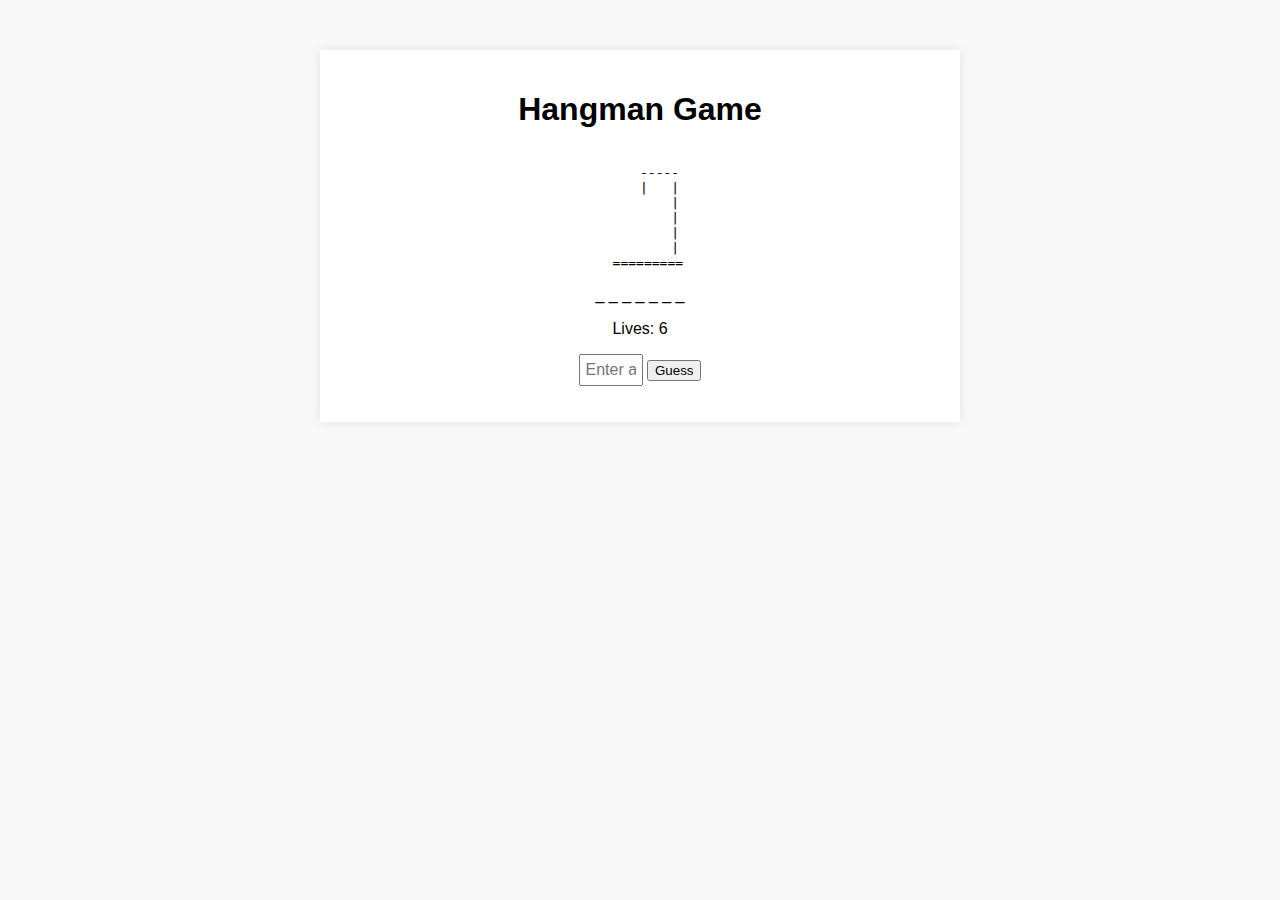
<file: index.html>
<!DOCTYPE html>
<html lang="en">
<head>
  <meta charset="UTF-8" />
  <meta name="viewport" content="width=device-width, initial-scale=1.0"/>
  <title>Hangman Game</title>
  <link rel="stylesheet" href="style.css"/>
</head>
<body>
  <div class="container">
    <h1>Hangman Game</h1>
    <pre id="hangman-stage"></pre>
    <p id="word-display">_ _ _ _ _</p>
    <p>Lives: <span id="lives">6</span></p>
    <input type="text" id="guess-input" maxlength="1" placeholder="Enter a letter" />
    <button onclick="makeGuess()">Guess</button>
    <p id="message"></p>
  </div>
  <script src="script.js"></script>
</body>
</html>
</file>
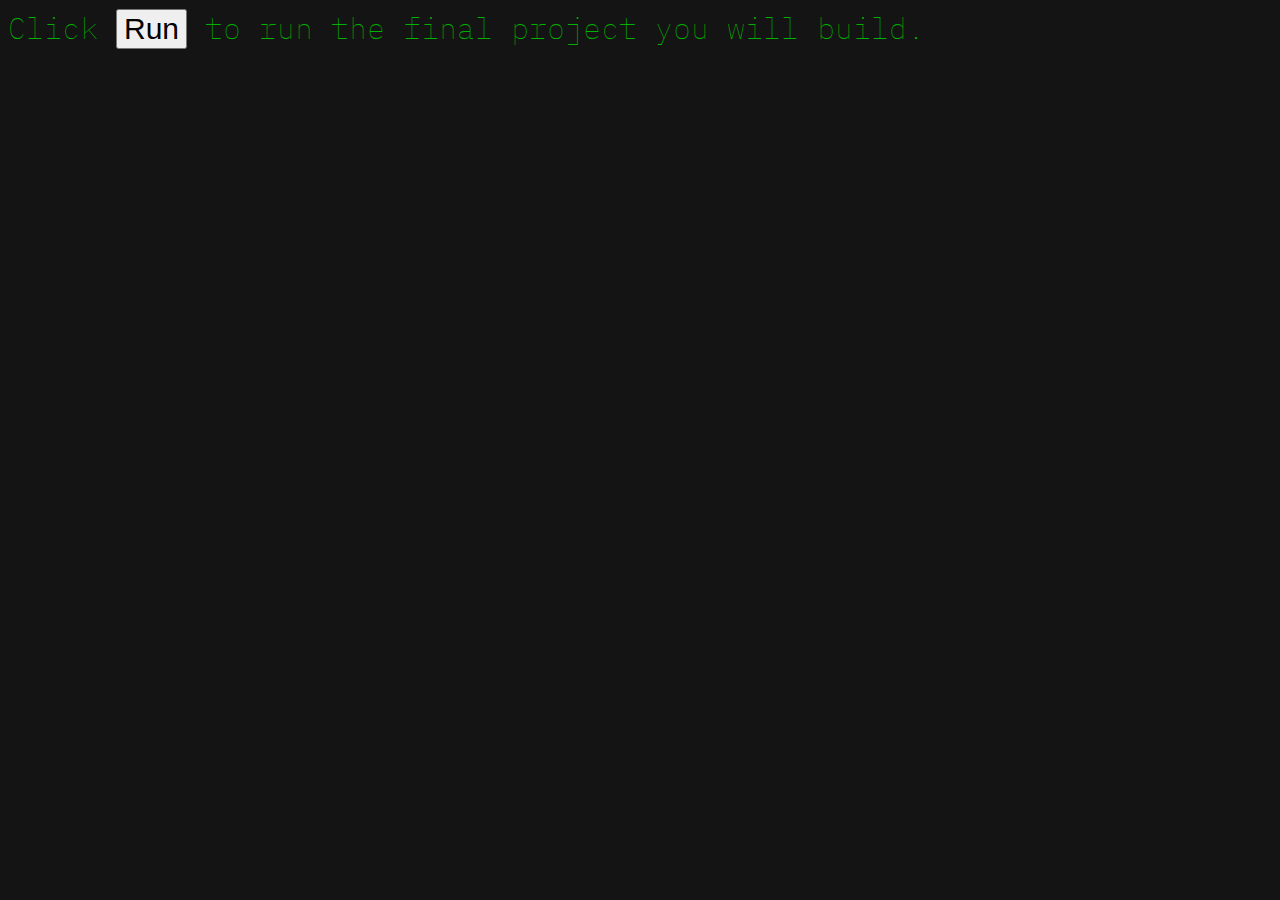
<file: doc/index.html>
<!DOCTYPE html>
<html lang="en">

<head>
  <meta charset="UTF-8">
  <meta name="viewport" content="width=device-width, initial-scale=1.0">
  <link rel="stylesheet" href="./styles/main.css">
  <link
    href="https://fonts.googleapis.com/css?family=IBM+Plex+Mono:400,400italic,700,700italic&amp;subset=latin,greek,cyrillic"
    rel="stylesheet" type="text/css">
  <script src="https://code.jquery.com/jquery-3.7.1.min.js"
    integrity="sha256-/JqT3SQfawRcv/BIHPThkBvs0OEvtFFmqPF/lYI/Cxo=" crossorigin="anonymous">
    </script>

  <title>Hangman</title>
</head>

<body>
  <div class="terminal" id="Terminal">
    <div class="console-line">Click <button id="run-button">Run</button> to run the final project you will build.</div>
    <div class="content" id="Content"></div>

  </div>
</body>
<script src="./index.js"></script>

</html>
</file>
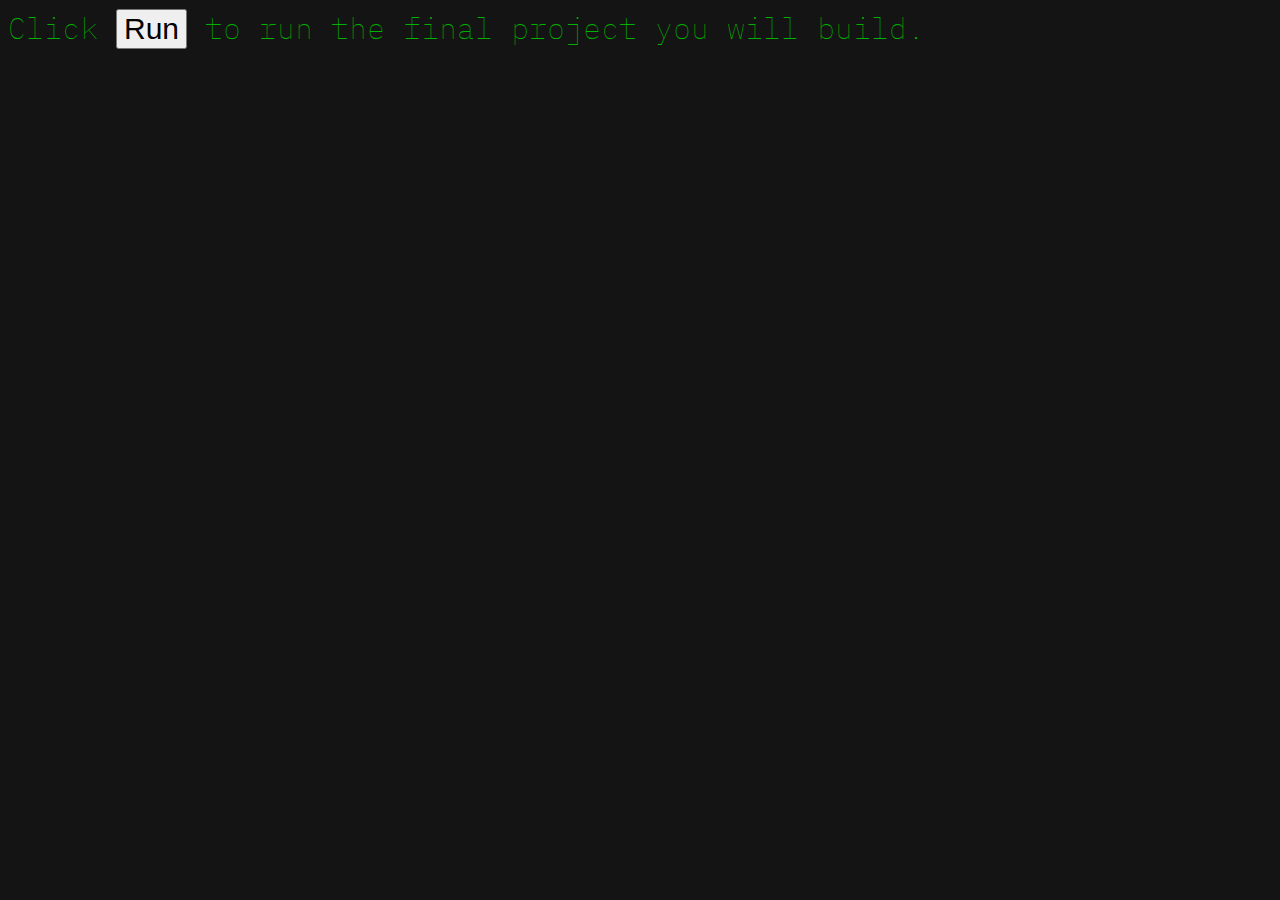
<file: docs/index.html>
<!DOCTYPE html>
<html lang="en">

<head>
  <meta charset="UTF-8">
  <meta name="viewport" content="width=device-width, initial-scale=1.0">
  <link rel="stylesheet" href="./styles/main.css">
  <link
    href="https://fonts.googleapis.com/css?family=IBM+Plex+Mono:400,400italic,700,700italic&amp;subset=latin,greek,cyrillic"
    rel="stylesheet" type="text/css">
  <script src="https://code.jquery.com/jquery-3.7.1.min.js"
    integrity="sha256-/JqT3SQfawRcv/BIHPThkBvs0OEvtFFmqPF/lYI/Cxo=" crossorigin="anonymous">
    </script>

  <title>Demo</title>
</head>

<body>
  <div class="terminal" id="Terminal">
    <div class="console-line">Click <button id="run-button">Run</button> to run the final project you will build.</div>
    <div class="content" id="Content"></div>

  </div>
</body>
<script src="./index.js"></script>

</html>
</file>
<file: style.css>
body {
  font-family: Arial, sans-serif;
  background-color: #f9f9f9;
  text-align: center;
  margin-top: 50px;
}

.container {
  width: 90%;
  max-width: 600px;
  margin: auto;
  background-color: #fff;
  padding: 20px;
  box-shadow: 0 0 10px rgba(0,0,0,0.1);
}

#guess-input {
  font-size: 16px;
  padding: 5px;
  width: 50px;
  text-align: center;
}
</file>
<file: doc/styles/main.css>
body {
  background: #141414;
}

button {
  font-size: 30px;
}

.content {
  white-space: pre;
}

.terminal {
  font-family: "IBM Plex Mono", monospace;
  color: rgb(187, 187, 187);
  font-size: 30px;
  font-weight: 100;
}

.terminal-input {
  background: rgba(0, 0, 0, 0);
  font-family: monospace;
  color: transparent;
  font-size: 30px;
  outline: none;
  border: none;
  -webkit-text-fill-color: rgb(187, 187, 187);
}

.terminal-purple {
  color: #5050f2;
}

.console-line {
  color: rgb(0, 178, 0);
}

.login-line {
  color: #fff;
}

.console-carrot {
  vertical-align: middle;
  background: #fff;
  height: 32px;
  width: 17px;
  margin-left: -7px;
  display: inline-block;
  animation: blink 1s step-start 0s infinite;
}

::selection {
  background-color: #fff;
  color: #000;
}

@keyframes blink {
  50% {
    opacity: 0;
  }
}
</file>
<file: docs/styles/main.css>
body {
  background: #141414;
}

button {
  font-size: 30px;
}

.content {
  white-space: pre;
}

.terminal {
  font-family: "IBM Plex Mono", monospace;
  color: rgb(187, 187, 187);
  font-size: 30px;
  font-weight: 100;
}

.terminal-input {
  background: rgba(0, 0, 0, 0);
  font-family: monospace;
  color: transparent;
  font-size: 30px;
  outline: none;
  border: none;
  -webkit-text-fill-color: rgb(187, 187, 187);
}

.terminal-purple {
  color: #5050f2;
}

.console-line {
  color: rgb(0, 178, 0);
}

.login-line {
  color: #fff;
}

.console-carrot {
  vertical-align: middle;
  background: #fff;
  height: 32px;
  width: 17px;
  margin-left: -7px;
  display: inline-block;
  animation: blink 1s step-start 0s infinite;
}

::selection {
  background-color: #fff;
  color: #000;
}

@keyframes blink {
  50% {
    opacity: 0;
  }
}
</file>
